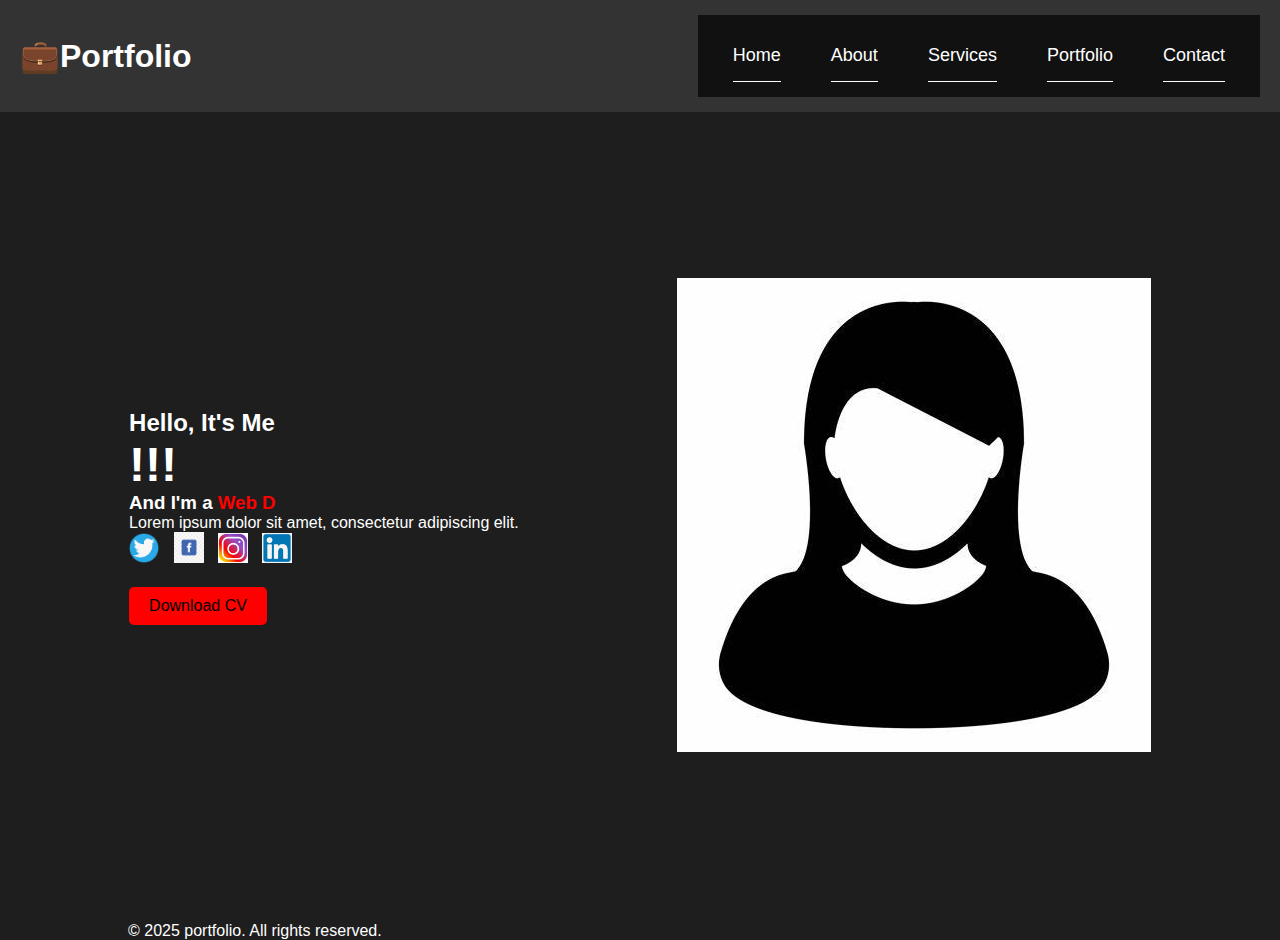
<file: index.html>
<!DOCTYPE html>
<html lang="en">
<head>
    <meta charset="UTF-8">
    <meta name="viewport" content="width=device-width, initial-scale=1.0">
    <title>My Portfolio</title>
    <link rel="stylesheet" href="styles.css">
</head>
<body>

    <header>
        <h1>💼Portfolio</h1>
        <nav class="navbar">
                 <div class="hamburger" onclick="toggleMenu()">&#9776;</div>
    <ul class="nav-links">

            
                <li><a href="index.html" class="active">Home</a></li>
                <li><a href="about.html">About</a></li>
                <li><a href="services.html">Services</a></li>
                <li><a href="portfolio.html">Portfolio</a></li>
                <li><a href="contact.html">Contact</a></li>
            </ul>
        </nav>
     
    </header>

    <section class="home">
        <div class="home-content">
            <h2>Hello, It's Me</h2>
            <h1>!!!</h1>
            <h3>And I'm a <span id="typing"></span></h3>
            <p>Lorem ipsum dolor sit amet, consectetur adipiscing elit.</p>

            <div class="social-icons">
                <a href="#"><img src="twit.jpg"></a>
                <a href="#"><img src="fab.jpg"></a>
                <a href="#"><img src="insta.jpg"></a>
                <a href="#"><img src="link.jpg"></a>
            </div>

            <a href="#" class="btn">Download CV</a>
        </div>

        <div class="home-image">
            <img src="iv.jpg" alt="Profile Picture">
        </div>
    </section>
<footer>
        <div class="container">
            <p>&copy; 2025 portfolio. All rights reserved.</p>
        </div>
    </footer>

    <script src="script.js"></script>
</body>
</html>
</file>
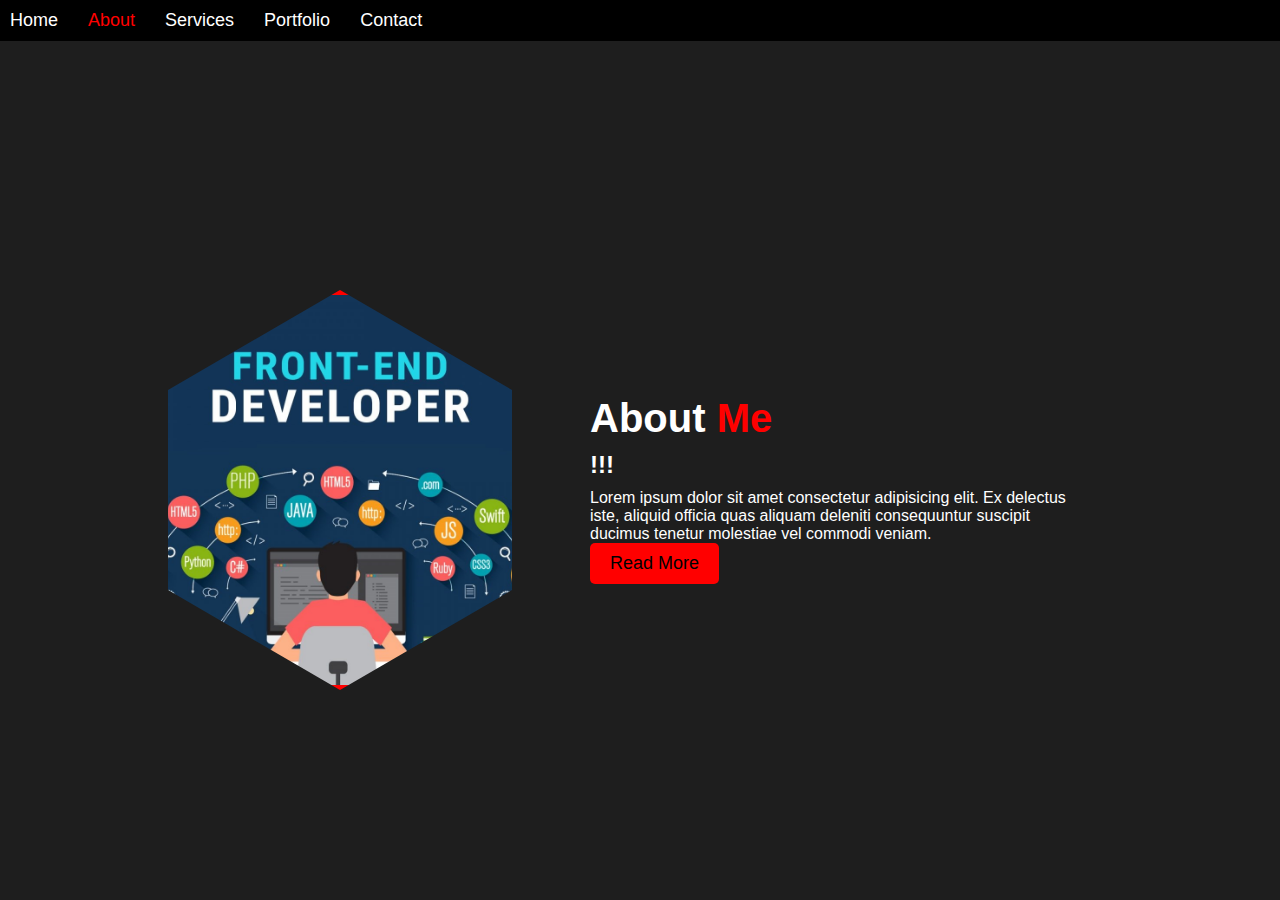
<file: about.html>
<!DOCTYPE html>
<html lang="en">
<head>
    <meta charset="UTF-8">
    <meta name="viewport" content="width=device-width, initial-scale=1.0">
    <title>About Me - Portfolio</title>
    <link rel="stylesheet" href="about.css">
</head>
<body>
    <header>



       
  <nav class="navbar">
                 <div class="hamburger" onclick="toggleMenu()">&#9776;</div>
    <ul class="nav-links">

                <li><a href="index.html">Home</a></li>
               
                <li><a href="about.html" class="active">About</a></li>
                <li><a href="services.html">Services</a></li>
                <li><a href="portfolio.html">Portfolio</a></li>
                <li><a href="contact.html">Contact</a></li>            
</ul>
        </nav>
    </header>

    <section class="about">
        <div class="about-container">
            <div class="image-container">
                <img src="fe.jpg" alt="Profile">
            </div>
            <div class="content">
                <h1>About <span>Me</span></h1>
                <h2>!!!</h2>
                <p>Lorem ipsum dolor sit amet consectetur adipisicing elit. Ex delectus iste, aliquid officia quas aliquam 
                deleniti consequuntur suscipit ducimus tenetur molestiae vel commodi veniam.</p>
                <button class="btn">Read More</button>
            </div>
        </div>
    </section>

    <script src="about.js"></script>
</body>
</html>
</file>
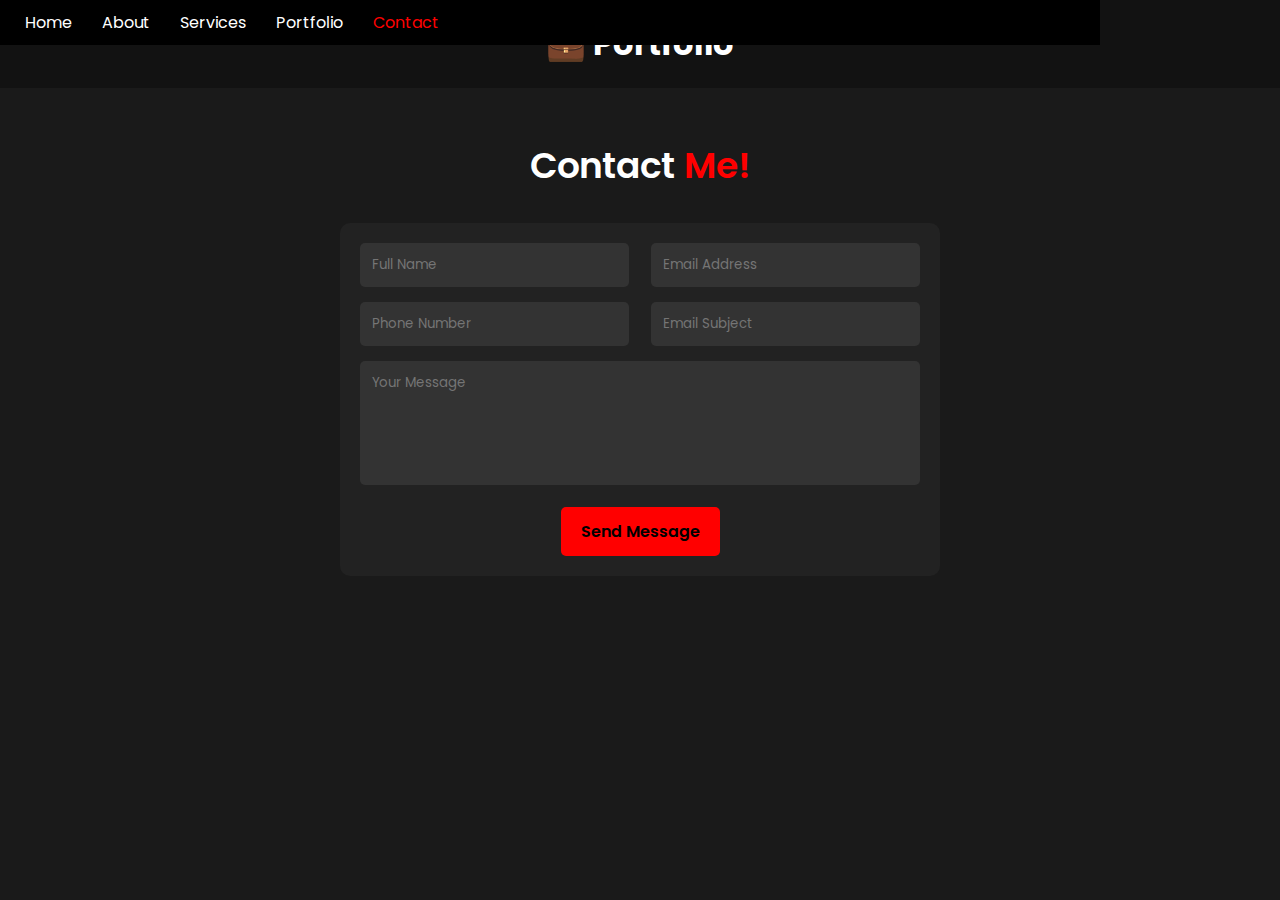
<file: contact.html>
<!DOCTYPE html>
<html lang="en">
<head>
    <meta charset="UTF-8">
    <meta name="viewport" content="width=device-width, initial-scale=1.0">
    <title>Contact</title>
    <link rel="stylesheet" href="contact.css">
</head>
<body>
    <header>
       
             <h1>💼 Portfolio</h1>
 <nav class="navbar">
                 <div class="hamburger" onclick="toggleMenu()">&#9776;</div>
    <ul class="nav-links">

            
                <li><a href="index.html">Home</a></li>
                <li><a href="about.html">About</a></li>
                <li><a href="services.html">Services</a></li>
                <li><a href="portfolio.html">Portfolio</a></li>
                <li><a href="contact.html" class="active">Contact</a></li>
            </ul>
        </nav>
    </header>

    <section class="contact-section">
        <h1>Contact <span>Me!</span></h1>
        <form id="contact-form">
            <div class="input-box">
                <input type="text" placeholder="Full Name" required>
                <input type="email" placeholder="Email Address" required>
            </div>
            <div class="input-box">
                <input type="text" placeholder="Phone Number" required>
                <input type="text" placeholder="Email Subject" required>
            </div>
            <textarea rows="5" placeholder="Your Message" required></textarea>
            <button type="submit" class="btn">Send Message</button>
        </form>
    </section>

    <script src="contact.js"></script>
</body>
</html>
</file>
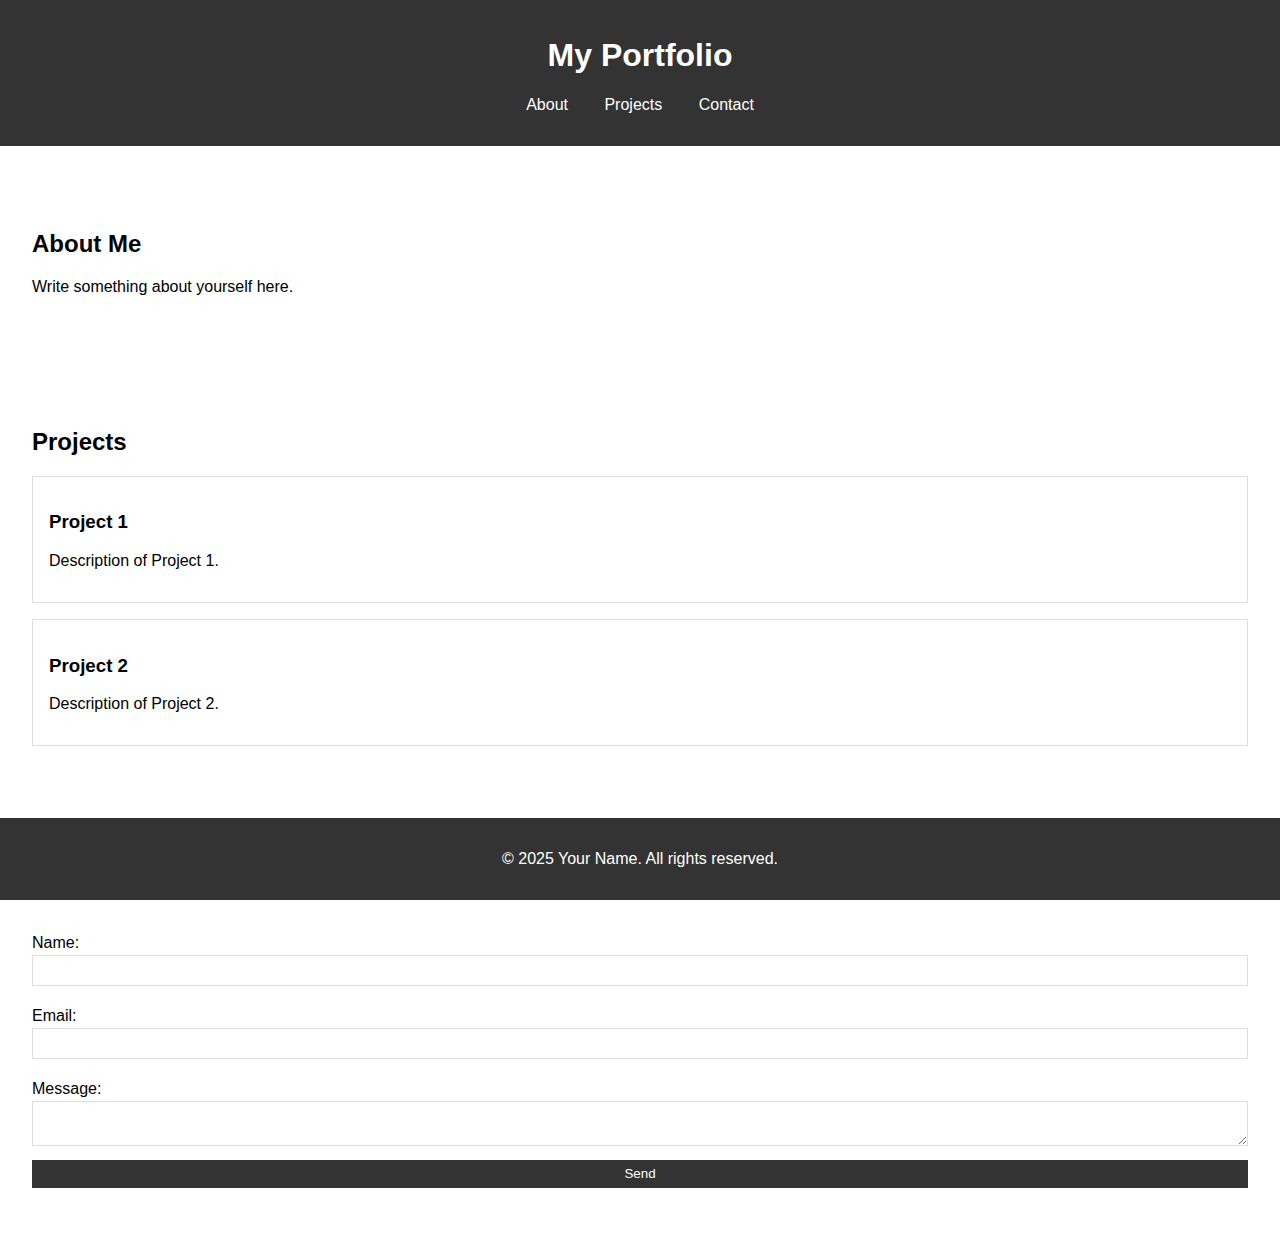
<file: port.html>
<!DOCTYPE html>
<html lang="en">
<head>
    <meta charset="UTF-8">
    <meta name="viewport" content="width=device-width, initial-scale=1.0">
    <title>My Portfolio</title>
    <link rel="stylesheet" href="styles44.css">
</head>
<body>
    <header>
        <h1>My Portfolio</h1>
        <nav>
            <ul>
                <li><a href="#about">About</a></li>
                <li><a href="#projects">Projects</a></li>
                <li><a href="#contact">Contact</a></li>
            </ul>
        </nav>
    </header>
    <section id="about">
        <h2>About Me</h2>
        <p>Write something about yourself here.</p>
    </section>
    <section id="projects">
        <h2>Projects</h2>
        <div class="project">
            <h3>Project 1</h3>
            <p>Description of Project 1.</p>
        </div>
        <div class="project">
            <h3>Project 2</h3>
            <p>Description of Project 2.</p>
        </div>
        <!-- Add more projects as needed -->
    </section>
    <section id="contact">
        <h2>Contact</h2>
        <form id="contact-form">
            <label for="name">Name:</label>
            <input type="text" id="name" name="name" required>
            <label for="email">Email:</label>
            <input type="email" id="email" name="email" required>
            <label for="message">Message:</label>
            <textarea id="message" name="message" required></textarea>
            <button type="submit">Send</button>
        </form>
    </section>
    <footer>
        <p>&copy; 2025 Your Name. All rights reserved.</p>
    </footer>
    <script src="script44.js"></script>
</body>
</html>
</file>
<file: contact.css>
/* Google Fonts */
@import url('https://fonts.googleapis.com/css2?family=Poppins:wght@300;400;600&display=swap');

* {
    margin: 0;
    padding: 0;
    box-sizing: border-box;
    font-family: 'Poppins', sans-serif;
}

body {
    background: #1a1a1a;
    color: white;
}

/* Navigation Bar */
header {
    background: #121212;
    padding: 20px 0;
    text-align: center;
}

nav {
    display: flex;
    justify-content: space-between;
    align-items: center;
    max-width: 1100px;
    margin: 0 auto;
    padding: 0 20px;
}

.logo {
    color: white;
    font-size: 24px;
    font-weight: 600;
}

nav ul {
    display: flex;
    list-style: none;
}

nav ul li {
    margin: 0 15px;
}

nav ul li a {
    color: white;
    text-decoration: none;
    font-size: 16px;
    transition: 0.3s;
}

nav ul li a:hover,
nav ul li a.active {
    color: red;
}
.home-content h1 {
    font-size: 3em;
}

/* Contact Section */
.contact-section {
    text-align: center;
    padding: 50px 20px;
}

.contact-section h1 {
    font-size: 36px;
    font-weight: 600;
}

.contact-section h1 span {
    color: red;
}

/* Form Styling */
form {
    max-width: 600px;
    margin: 30px auto;
    background: #222;
    padding: 20px;
    border-radius: 10px;
}

.input-box {
    display: flex;
    justify-content: space-between;
    margin-bottom: 15px;
}

.input-box input {
    width: 48%;
    padding: 12px;
    border: none;
    background: #333;
    color: white;
    border-radius: 5px;
    outline: none;
}

textarea {
    width: 100%;
    padding: 12px;
    border: none;
    background: #333;
    color: white;
    border-radius: 5px;
    outline: none;
    resize: none;
    margin-bottom: 15px;
}

/* Button */
.btn {
    background: red;
    color: black;
    padding: 12px 20px;
    border: none;
    cursor: pointer;
    font-size: 16px;
    font-weight: 600;
    border-radius: 5px;
    transition: 0.3s;
}

.btn:hover {
    background: white;
    color: red;
}
body {
    font-family: Arial, sans-serif;
    margin: 0;
    padding: 0;
}

/* Navigation Bar */
nav {
    background-color: black;
    padding: 10px;
    position: fixed;
    width: 100%;
    top: 0;
    left: 0;
    z-index: 1000;
    display: flex;
    justify-content: space-between;
    align-items: center;
}

/* Hamburger Icon */
.hamburger {
    font-size: 30px;
    color: white;
    cursor: pointer;
    padding: 10px;
}

/* Navigation Links */
.nav-links {
    list-style: none;
    padding: 0;
    margin: 0;
    display: none;
    background-color: black;
    position: absolute;
    top: 50px;
    left: 0;
    width: 100%;
    text-align: center;
}

/* Show Menu when Active */
.nav-links.active {
    display: block;
}

/* Responsive */
@media screen and (min-width: 768px) {
    .hamburger {
        display: none;
    }
    .nav-links {
        display: flex;
        position: static;
        background: none;
    }
}
</file>
<file: styles44.css>
body {
    font-family: Arial, sans-serif;
    margin: 0;
    padding: 0;
}

header {
    background-color: #333;
    color: white;
    padding: 1em 0;
    text-align: center;
}

nav ul {
    list-style-type: none;
    padding: 0;
}

nav ul li {
    display: inline;
    margin: 0 1em;
}

nav ul li a {
    color: white;
    text-decoration: none;
}

section {
    padding: 2em;
    margin: 2em 0;
}

.project {
    border: 1px solid #ddd;
    padding: 1em;
    margin: 1em 0;
}

form {
    display: flex;
    flex-direction: column;
}

form label {
    margin: 0.5em 0 0.2em;
}

form input, form textarea {
    padding: 0.5em;
    margin-bottom: 1em;
    border: 1px solid #ddd;
}

form button {
    padding: 0.5em;
    background-color: #333;
    color: white;
    border: none;
}

footer {
    background-color: #333;
    color: white;
    text-align: center;
    padding: 1em 0;
    position: fixed;
    bottom: 0;
    width: 100%;
}
</file>
<file: styles.css>
/* Default Styles (For Desktop) */

/* General Reset */
* {
    margin: 0;
    padding: 0;
    box-sizing: border-box;
}

/* Container */
.container {
    width: 80%;
    margin: auto;
}

/* Header */
.header {
    display: flex;
    justify-content: space-between;
    align-items: center;
    padding: 20px;
}

/* Navigation */
.navbar ul {
    display: flex;
    list-style: none;
}

.navbar ul li {
    margin: 0 15px;
}

/* Main Section */
.hero {
    display: flex;
    align-items: center;
    justify-content: space-between;
}

/* Image */
.hero img {
    width: 200px;
}

/* Responsive Design */
@media (max-width: 768px) {  
    /* Mobile Navigation */
    .navbar ul {
        flex-direction: column;
        text-align: center;
    }

    /* Adjust Container */
    .container {
        width: 100%;
        padding: 0 15px;
    }

    /* Hero Section */
    .hero {
        flex-direction: column;
        text-align: center;
    }

    .hero img {
        width: 40%;  /* Adjust image size */
        margin-top: 20px;
    }
}

/* General Styles */
body {
    font-family: Arial, sans-serif;
    margin: 0;
    padding: 0;
    background-color: #1e1e1e;
    color: white;
}

/* Header */
header {
    display: flex;
    justify-content: space-between;
    align-items: center;
    padding: 15px 50px;
    background-color: #222;
}

header h1 {
    color: white;
}

nav ul {
    list-style: none;
    display: flex;
    gap: 20px;
}

nav ul li {
    display: inline;
}

nav ul li a {
    text-decoration: none;
    color: white;
    transition: 0.3s;
}

nav ul li a:hover, .active {
    color: red;
}

/* Home Section */
.home {
    display: flex;
    align-items: center;
    justify-content: space-around;
    height: 90vh;
    padding: 0 50px;
}

.home-content h1 {
    font-size: 3em;
}

.home-content h3 span {
    color: red;
}

/* Social Icons */
.social-icons img {
    width: 30px;
    margin-right: 10px;
}

/* Button */
.btn {
    display: inline-block;
    padding: 10px 20px;
    background: red;
    color: black;
    text-decoration: none;
    border-radius: 5px;
    margin-top: 20px;
}
/* Basic header styling */
header {
    display: flex;
    justify-content: space-between;
    align-items: center;
    padding: 15px 20px;
    background: #333;
    color: white;
}

/* Navigation links */
.nav-links {
    list-style: none;
    display: flex;
    gap: 20px;
}

.nav-links li {
    display: inline;
}

.nav-links a {
    text-decoration: none;
    color: white;
    font-size: 18px;
    transition: 0.3s;
}

.nav-links a:hover {
    color: #f4a261;
}

/* Hamburger Menu */
.hamburger-menu {
    display: none;
    font-size: 30px;
    cursor: pointer;
}

/* Responsive Design */
@media screen and (max-width: 768px) {
    .nav-links {
        display: none;
        flex-direction: column;
        position: absolute;
        top: 60px;
        right: 0;
        background: #333;
        width: 100%;
        text-align: center;
        padding: 10px 0;
    }

    .nav-links.active {
        display: flex;
    }

    .hamburger-menu {
        display: block;
    }
}
* {
    margin: 0;
    padding: 0;
    box-sizing: border-box;
    font-family: Arial, sans-serif;
}

.navbar {
    display: flex;
    justify-content: space-between;
    align-items: center;
    background: #111;
    padding: 15px 20px;
    color: white;
}

.logo {
    font-size: 22px;
    font-weight: bold;
}

.nav-links {
    list-style: none;
    display: flex;
}

.nav-links li {
    padding: 10px;
}

.nav-links a {
    text-decoration: none;
    color: white;
    font-size: 18px;
    transition: 0.3s;
}

.nav-links a:hover {
    color: #f00;
}

.hamburger {
    display: none;
    font-size: 26px;
    cursor: pointer;
}

@media screen and (max-width: 768px) {
    .hamburger {
        display: block;
    }
    
    .nav-links {
        display: none;
        flex-direction: column;
        width: 100%;
        background: #111;
        position: absolute;
        top: 60px;
        left: 0;
        text-align: center;
        padding: 10px 0;
    }

    .nav-links.active {
        display: flex;
    }

    .nav-links li {
        padding: 15px;
        border-top: 1px solid white;
    }
}
* {
    margin: 0;
    padding: 0;
    box-sizing: border-box;
    font-family: Arial, sans-serif;
}

.navbar {
    display: flex;
    justify-content: space-between;
    align-items: center;
    background: #111;
    padding: 15px 20px;
    color: white;
}

.logo {
    font-size: 22px;
    font-weight: bold;
}

.nav-links {
    list-style: none;
    display: flex;
}

.nav-links li {
    padding: 10px;
}

.nav-links a {
    text-decoration: none;
    color: white;
    font-size: 18px;
    transition: 0.3s;
}

.nav-links a:hover {
    color: #f00;
}

.hamburger {
    display: none;
    font-size: 26px;
    cursor: pointer;
}

@media screen and (max-width: 768px) {
    .hamburger {
        display: block;
    }
    
    .nav-links {
        display: none;
        flex-direction: column;
        width: 100%;
        background: #111;
        position: absolute;
        top: 60px;
        left: 0;
        text-align: center;
        padding: 10px 0;
    }

    .nav-links.active {
        display: flex;
    }

    .nav-links li {
        padding: 15px;
        border-top: 1px solid white;
    }
}

/* Hide menu initially */
.nav-links {
    display: none; /* Ensures menu is hidden */
    flex-direction: column;
    background-color: black;
    width: 100%;
    position: absolute;
    top: 60px; /* Adjust based on your header */
    left: 0;
    text-align: center;
    transition: all 0.3s ease-in-out;
}

/* Show menu only when the active class is added */
.nav-links.active {
    display: flex;
}

/* Style for menu links */
.nav-links li {
    list-style: none;
    padding: 15px 0;
    border-bottom: 1px solid white;
}

.nav-links li a {
    text-decoration: none;
    color: white;
    font-size: 18px;
    display: block;
}

/* Hamburger icon styling */
.hamburger {
    display: block;
    cursor: pointer;
    font-size: 24px;
    color: white;
    padding: 15px;
}

/* Hide hamburger on larger screens */
@media screen and (min-width: 768px) {
    .nav-links {
        display: flex;
        flex-direction: row;
        position: static;
        width: auto;
        background: none;
    }
    .hamburger {
        display: none;
    }
}
</file>
<file: about.css>
/* General Reset */
* {
    margin: 0;
    padding: 0;
    box-sizing: border-box;
    font-family: 'Poppins', sans-serif;
}

/* Body Styling */
body {
    background-color: #1e1e1e;
    color: white;
}

/* Header */
header {
    display: flex;
    justify-content: space-between;
    align-items: center;
    padding: 20px 50px;
    background: #252525;
    position: absolute;
    top: 0;
    width: 100%;
}

.logo {
    font-size: 24px;
    font-weight: bold;
}

nav ul {
    list-style: none;
    display: flex;
    gap: 30px;
}

nav ul li a {
    text-decoration: none;
    color: white;
    font-size: 18px;
    transition: 0.3s;
}

nav ul li a:hover,
nav ul li a.active {
    color: red;
}

/* About Section */
.about {
    display: flex;
    justify-content: center;
    align-items: center;
    height: 100vh;
    padding-top: 80px;
}

/* About Container */
.about-container {
    display: flex;
    align-items: center;
    gap: 50px;
    max-width: 1000px;
    width: 90%;
}

/* Hexagon Image Container */
.image-container {
    width: 400px;
    height: 400px;
    position: relative;
    clip-path: polygon(50% 0%, 93% 25%, 93% 75%, 50% 100%, 7% 75%, 7% 25%);
    border: 5px solid red;
    overflow: hidden;
}

.image-container img {
    width: 100%;
    height: 100%;
    object-fit: cover;
}

/* About Content */
.content {
    max-width: 500px;
}

.content h1 {
    font-size: 40px;
}

.content h1 span {
    color: red;
}

.content h2 {
    font-size: 24px;
    margin: 10px 0;
}

/* Button */
.btn {
    background: red;
    color: #000;
    padding: 10px 20px;
    border: none;
    font-size: 18px;
    cursor: pointer;
    transition: 0.3s;
    border-radius: 5px;
}

.btn:hover {
    background: white;
    color: black;
}

/* Responsive Design */
@media (max-width: 768px) {
    .about-container {
        flex-direction: column;
        text-align: center;
    }

    .image-container {
        width: 200px;
        height: 200px;
    }

    .content h1 {
        font-size: 30px;
    }

    .content h2 {
        font-size: 20px;
    }
}
body {
    font-family: Arial, sans-serif;
    margin: 0;
    padding: 0;
}

/* Navigation Bar */
nav {
    background-color: black;
    padding: 10px;
    position: fixed;
    width: 100%;
    top: 0;
    left: 0;
    z-index: 1000;
    display: flex;
    justify-content: space-between;
    align-items: center;
}

/* Hamburger Icon */
.hamburger {
    font-size: 30px;
    color: white;
    cursor: pointer;
    padding: 10px;
}

/* Navigation Links */
.nav-links {
    list-style: none;
    padding: 0;
    margin: 0;
    display: none;
    background-color: black;
    position: absolute;
    top: 50px;
    left: 0;
    width: 100%;
    text-align: center;
}

/* Show Menu when Active */
.nav-links.active {
    display: block;
}

/* Responsive */
@media screen and (min-width: 768px) {
    .hamburger {
        display: none;
    }
    .nav-links {
        display: flex;
        position: static;
        background: none;
    }
}
</file>
